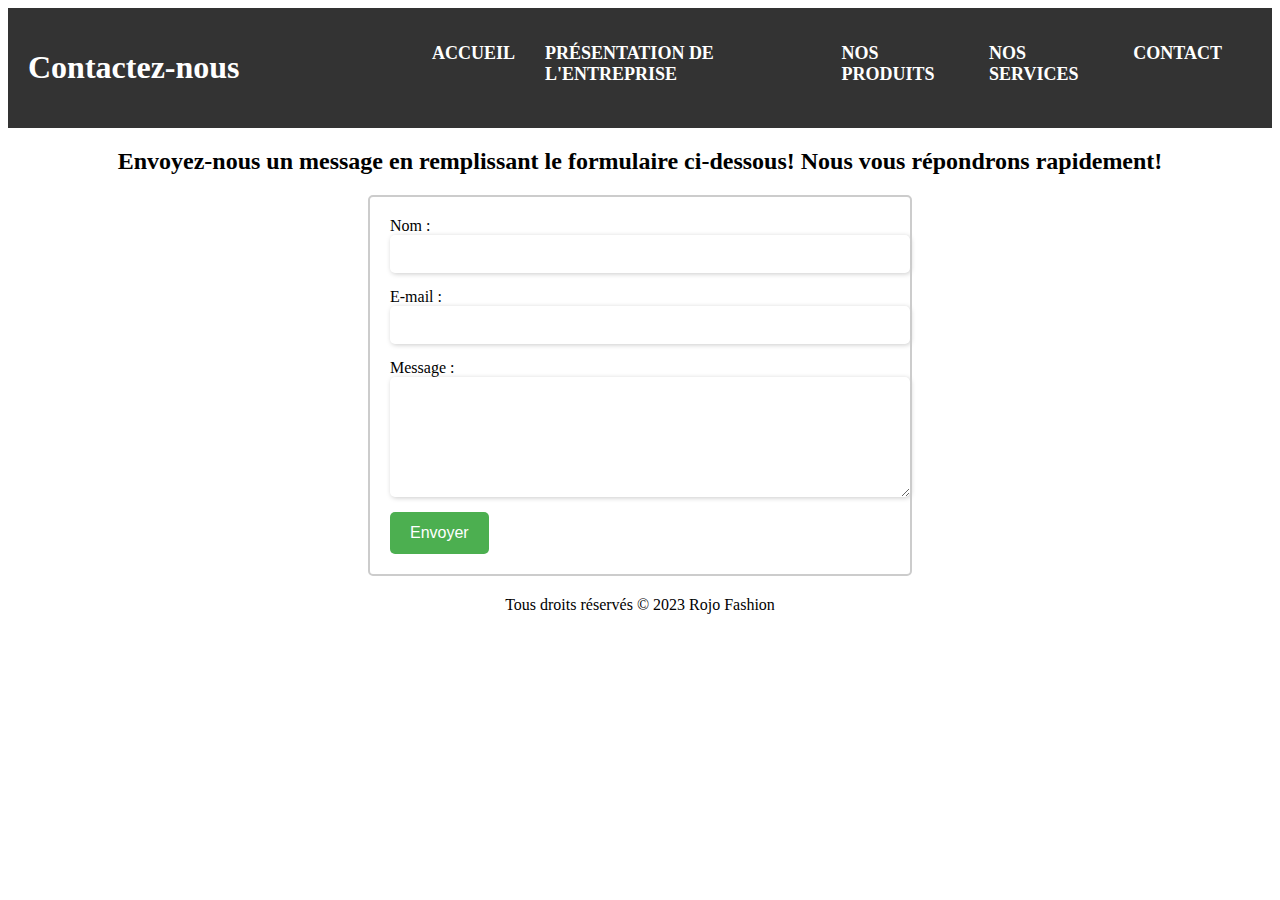
<file: Contactez-nous.html>
<!DOCTYPE html>
<html>
  <head>
    <title>Contactez-nous</title>
    <meta charset="UTF-8">
    <meta name="viewport" content="width=device-width, initial-scale=1.0">
    <link rel="stylesheet" href="contact.css">
  </head>
  <body>
    <header>
      <h1>Contactez-nous</h1>
      <nav>
        <ul>
          <li><a href="index.html">Accueil</a></li>
		  <li><a href="presentation entreprise.html">Présentation de l'entreprise</a></li>
          <li><a href="Nos produits.html">Nos Produits</a></li>
          <li><a href="Nos services.html">Nos Services</a></li>
          <li><a href="Contactez-nous.html">Contact</a></li>
        </ul>
      </nav>
    </header>
    <main>
      <h2 class= "hey">Envoyez-nous un message en remplissant le formulaire ci-dessous! Nous vous répondrons rapidement! </h2>
      <form action="traitement.php" method="post">
        <label for="nom">Nom :</label>
        <input type="text" id="nom" name="nom" required>
        <label for="email">E-mail :</label>
        <input type="email" id="email" name="email" required>
        <label for="message">Message :</label>
        <textarea id="message" name="message" required></textarea>
        <button type="submit">Envoyer</button>
      </form>
    </main>
    <footer>
      <p class= "footer">Tous droits réservés © 2023 Rojo Fashion</p>
    </footer>
  </body>
</html>
</file>
<file: contact.css>
.footer{
	text-align: center;
	
}
.hey{
	text-align: center;
}
nav a:hover {
  color: yellow;
}
header {
  display: flex;
  justify-content: space-between;
  align-items: center
}
nav {
  background-color: #333;
  height: 50px;
  display: inline-block; 
  text-align: left; 
  padding: 0 20px;
  margin: 0;
  width: 100%; 
  max-width: 800px;
}
.logo {
  display: flex;
  align-items: center
}

nav ul {
  display: flex;
  justify-content: flex-end;
  list-style: none;
}

nav ul li {
  margin-left: 20px;
}

nav ul li:first-child {
  margin-left: 0;
}
nav ul {
  list-style: none; 
  margin: 0;
  padding: 0;
  display: flex; 
}

nav li {
  margin: 0 10px; 
}

nav a {
  color: white;
  text-decoration: none; 
  font-size: 18px; 
  font-weight: bold; 
  text-transform: uppercase; 
  transition: color 0.3s; 
}


header {
  background-color: #333;
  color: #fff;
  padding: 20px;
  text-align: center;
}

form {
  margin: 20px auto;
  max-width: 500px;
  padding: 20px;
  border: 2px solid #ccc;
  border-radius: 5px;
}

form input,
form textarea {
  display: block;
  width: 100%;
  padding: 10px;
  margin-bottom: 15px;
  border: none;
  border-radius: 5px;
  box-shadow: 1px 1px 5px #ccc;
  font-size: 16px;
}

form textarea {
  height: 100px;
}

form button {
  background-color: #4CAF50;
  color: white;
  padding: 12px 20px;
  border: none;
  border-radius: 5px;
  cursor: pointer;
  font-size: 16px;
}

form button:hover {
  background-color: #3e8e41;
}


.contact {
  display: flex;
  flex-direction: column;
  align-items: center;
  margin-top: 50px;
}

.contact h1 {
  font-size: 36px;
  margin-bottom: 20px;
}

.contact p {
  font-size: 18px;
  margin-bottom: 40px;
}

.contact-info {
  display: flex;
  justify-content: space-around;
  width: 80%;
  margin-bottom: 50px;
}

.contact-info div {
  text-align: center;
  font-size: 18px;
}

.contact-info i {
  font-size: 36px;
  margin-bottom: 10px;
}

@media screen and (min-width: 768px) {
  .contact {
    flex-direction: row;
    justify-content: space-around;
  }
  .contact-form {
    width: 50%;
  }
  .contact-info {
    width: 40%;
  }
}
</file>
